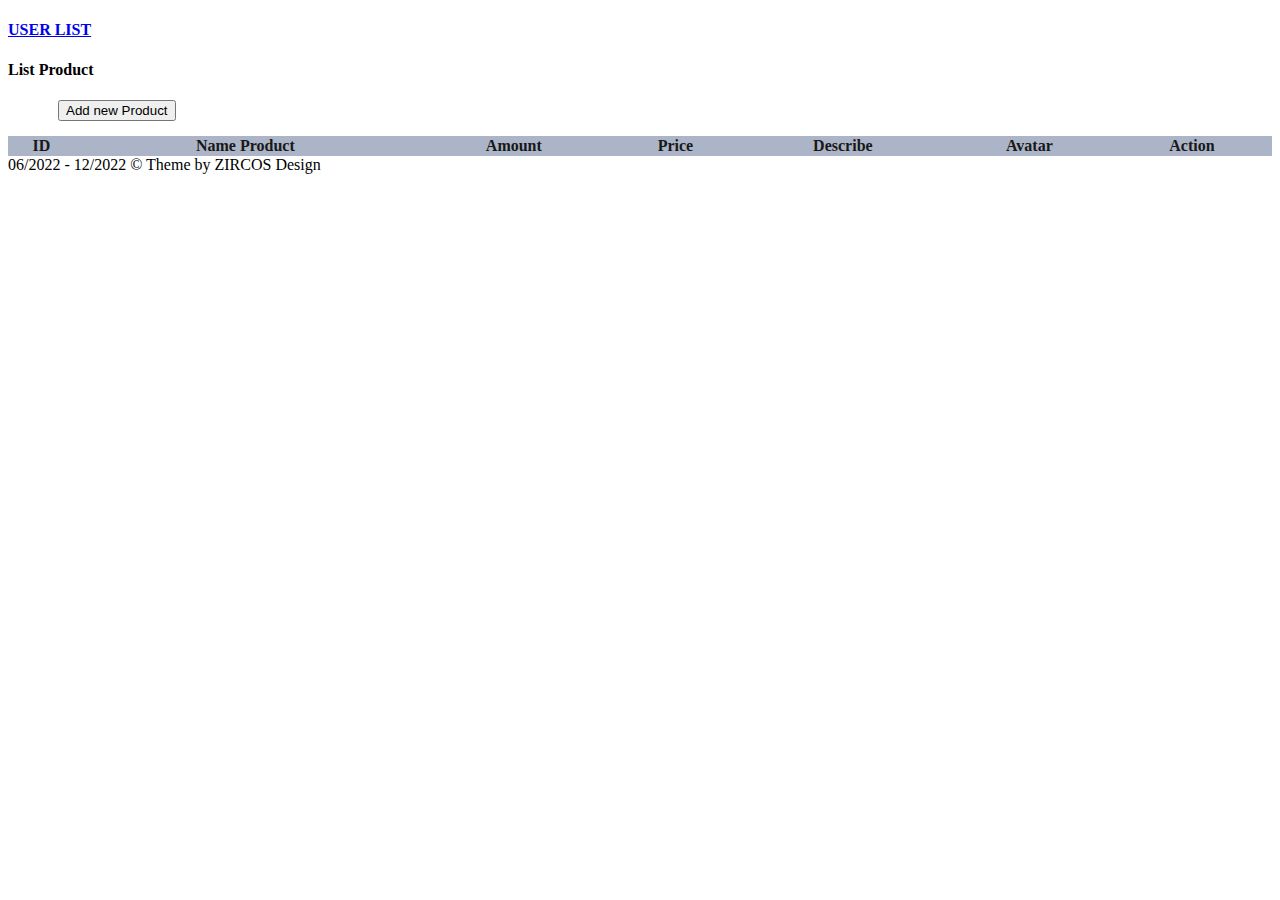
<file: storeTT/src/main/resources/templates/product/list.html>
<!DOCTYPE html>
<html xmlns:th="http://www.thymeleaf.org" lang="en">

<head>
    <title>PC_Store</title>
    <th:block th:replace="/layout/head :: head"/>
</head>

<body data-layout="horizontal">
<!--<div class="loader hide"></div>-->
<!-- Begin page -->
<div id="wrapper">

    <th:block th:replace="/layout/header :: header"/>

    <div class="content-page">
        <div class="content">

            <!-- Start Content-->
            <div class="container-fluid">
                <div class="row">
                    <div class="col-12">
                        <div class="page-title-box">
                            <h4 class="page-title" style="text-decoration: none ; color: black"><a href="/users">USER LIST</a></h4>
                        </div>
                    </div>
                </div>

                <div class="col-xl-12">
                    <div class="card-box" style="border: none">
                        <div class="row">
                            <div class="col-9">
                                <h4 class="header-title mb-3">List Product</h4>

                            </div>
                            <div class="col-3">
                                <button id="btnShowCreateModal" class="btn btn-success btn-add create"
                                        style="margin-left: 50px; margin-bottom: 15px">
                                    <i class="fa fa-plus"></i> Add new Product
                                </button>
                            </div>
                            <table id="tbProduct" class="table table-hover dt-responsive"
                                   style="border-collapse: collapse; border-spacing:  0;border-color: darkgrey; width: 100%;text-align: center; background-color: #a3adc1; opacity: 0.9 ">
                                <thead>
                                    <tr>
                                        <th>ID</th>
                                        <th>Name Product</th>
                                        <th>Amount</th>
                                        <th>Price</th>
                                        <th>Describe</th>
                                        <th>Avatar</th>
                                        <th colspan="2">Action</th>
                                    </tr>
                                </thead>
                                <tbody>
                                </tbody>
                            </table>
                        </div>
                    </div>
                </div>
            </div>
        </div>
                    <th:block th:replace="/product/modalCreate :: modalCreate"/>
                    <th:block th:replace="/product/modalUpdate :: modalUpdate"/>
        <footer class="footer">
            <div class="container-fluid">
                <div class="row">
                    <div class="col-md-12">
                        06/2022 - 12/2022 &copy; Theme by ZIRCOS Design
                    </div>
                </div>
            </div>
        </footer>
    </div>

</div>
    <th:block th:replace="/layout/script :: script"/>

    <script>

        let page = {
            urls: {
                getAllProducts: App.BASE_URL_PRODUCT,
                getProductById: App.BASE_URL_PRODUCT,
                create: App.BASE_URL_PRODUCT + "/create",
                update: App.BASE_URL_PRODUCT + "/update",
                delete: App.BASE_URL_PRODUCT + "/delete/"
            },
            elements: {},
            loadData: {},
            commands: {},
            dialogs: {
                elements: {},
                loadData: {},
                commands: {},
                alertDanger: {}
            },
            initializeEventControl: {}
        }

        let avatar = new Avatar();
        let product = new Product();

        // page.elements.loader = $(".loader")
        page.elements.tbProduct = $("#tbProduct tbody");
        page.elements.btnShowCreateModal = $("#btnShowCreateModal");
        page.elements.modalCreate = $("#modalCreate");
        page.elements.modalUpdate = $("#modalUpdate");

        page.dialogs.elements.frmCreate = $("#frmCreate");
        page.dialogs.elements.nameCre = $("#nameCre");
        page.dialogs.elements.amountCre = $("#amountCre");
        page.dialogs.elements.priceCre = $("#priceCre");
        page.dialogs.elements.descriptionCre = $("#descriptionCre");
        page.dialogs.elements.btnCreate = $("#btnCreate");

        page.dialogs.elements.frmUpdate = $("#frmUpdate");
        page.dialogs.elements.nameUp = $("#nameUp");
        page.dialogs.elements.amountUp = $("#amountUp");
        page.dialogs.elements.priceUp = $("#priceUp");
        page.dialogs.elements.descriptionUp = $("#descriptionUp");
        page.dialogs.elements.btnUpdate = $("#btnUpdate");

        page.dialogs.elements.wrapper = $("section .wrapper");
        page.dialogs.elements.imageFile = $("#imageFile");
        page.dialogs.elements.wrapperContent = $("section .wrapper .content");
        page.dialogs.elements.imagePreview = $("section .image-preview canvas");
        page.dialogs.elements.canvas = $("#canvas");
        page.dialogs.elements.context = page.dialogs.elements.canvas[0].getContext('2d');
        page.dialogs.elements.imagePreview.css("display", "none");
        page.dialogs.elements.divImagePreview = $("div.image-preview, div.file-name");
        page.dialogs.elements.btnClearImagePreview = $(".clear-image-preview i");

        page.dialogs.elements.wrapperUp = $("#frmUpdate section .wrapper");
        page.dialogs.elements.imageFileUp = $("#imageFileUp");
        page.dialogs.elements.wrapperContentUp = $("#frmUpdate section .wrapper .content");
        page.dialogs.elements.imagePreviewUp = $("#frmUpdate section .image-preview canvas");
        page.dialogs.elements.canvasUp = $("#canvasUp");
        page.dialogs.elements.contextUp = page.dialogs.elements.canvasUp[0].getContext('2d');
        page.dialogs.elements.imagePreviewUp.css("display", "none");
        page.dialogs.elements.divImagePreviewUp = $("#frmUpdate div.image-preview, #frmUpdate div.file-name");

        //-Load image Update-//
        page.dialogs.commands.loadImageToCanvasUp = (imageFile, fileType, imageUrl) => {
            page.dialogs.elements.imagePreviewUp.css("display", "");
            page.dialogs.elements.wrapperUp.addClass("active");
            page.dialogs.elements.wrapperContentUp.css("opacity", 0);

            let imageObj = new Image();

            imageObj.onload = function () {
                page.dialogs.elements.contextUp.canvas.width = imageObj.width;
                page.dialogs.elements.contextUp.canvas.height = imageObj.height;
                page.dialogs.elements.contextUp.drawImage(imageObj, 0, 0, imageObj.width, imageObj.height);
            };
            if (fileType === "BINARY") {
                imageObj.src = URL.createObjectURL(imageFile);
            } else {
                imageObj.src = imageUrl;
            }
        }

        page.dialogs.commands.changeImagePreviewUp = () => {
            let imageFile = page.dialogs.elements.imageFileUp[0].files[0];

            if (imageFile) {
                let reader = new FileReader();

                reader.readAsDataURL(imageFile);

                reader.onload = function (e) {
                    if (e.target.readyState === FileReader.DONE) {
                        page.dialogs.commands.loadImageToCanvasUp(imageFile, "BINARY", null);
                    }
                }
            } else {
                page.dialogs.elements.clearImagePreviewUp();
            }
        }

        page.dialogs.elements.clearImagePreviewUp = () => {
            page.dialogs.elements.imageFileUp.val("");
            page.dialogs.elements.imagePreviewUp.css("display", "none");
            page.dialogs.elements.wrapperUp.removeClass("active");
            page.dialogs.elements.wrapperContentUp.css("opacity", 1);
        }
        //--//

        page.dialogs.elements.btnCreate.on("click", () => {
            page.dialogs.elements.frmCreate.trigger("submit");
        })

        page.dialogs.elements.btnUpdate.on("click", () => {
            page.dialogs.elements.frmUpdate.trigger("submit");
        })

        page.elements.btnShowCreateModal.on("click", () => {
            page.elements.modalCreate.modal("show");
        });

        page.commands.handleOpenConfirmDelete = () => {
            $(".delete").on("click", function () {
                let productId = $(this).data("id");
                App.SweetAlert.showSuspendedConfirmDialog()
                    .then((result) => {
                        if (result.isConfirmed) {
                            page.dialogs.commands.deleteProduct(productId);
                        }
                    });
            });
        }
        page.dialogs.commands.deleteProduct = (productId) => {
            $.ajax({
                headers: {
                    "accept": "application/json",
                    "content-type": "application/json"
                },
                type: "DELETE",
                url: page.urls.delete + productId
            })
                .done(() => {
                    App.SweetAlert.showAlertSuccess(App.AlertMessageEn.SUCCESS_DEACTIVATE);
                    $("#tr_" + productId).remove();
                })
                .fail((jqXHR) => {
                    console.log("jqXHR deactivateCustomer ======");
                    console.log(jqXHR);

                    if (jqXHR.status === 401) {
                        App.IziToast.showErrorAlert(App.AlertMessageEn.ERROR_401);
                    }

                    if (jqXHR.status === 403) {
                        App.IziToast.showErrorAlert(App.AlertMessageEn.ERROR_403);
                    } else {
                        App.IziToast.showErrorAlert("Delete fail");
                    }
                });
        }

        page.commands.handleOpenModalUpdate = () => {
            $(".edit").on("click", function () {
                let productId = $(this).data("id");
                let avatarFileFolder = $(this).data("avatar-file-folder");
                let avatarFileName = $(this).data("avatar-file-name");

                let avatarUrl = App.BASE_CLOUDIARY_SERVER + "/" + App.BASE_SCALE_IMAGE_W300_H300_Q100 + "/" + avatarFileFolder + "/" + avatarFileName;
                page.dialogs.commands.loadImageToCanvasUp(null, "", avatarUrl);

                page.commands.getProductById(productId).then(() => {
                    page.dialogs.elements.nameUp.val(product.name);
                    page.dialogs.elements.amountUp.val(product.amount);
                    page.dialogs.elements.priceUp.val(product.price);
                    page.dialogs.elements.descriptionUp.val(product.description);

                    page.elements.modalUpdate.modal("show");
                })
                    .catch(() => {
                        console.log("get edit fail");
                        App.SweetAlert.showAlertError(App.AlertMessageEn.ERROR_404);
                    });
            })
        }

        page.commands.getAllProducts = () => {
            $.ajax({
                headers: {
                    "accept": "application/json",
                    "content-type": "application/json"
                },
                type: "GET",
                url: page.urls.getAllProducts
            })
                .done((data) => {
                    data.map(item => {
                        avatar = item.avatar
                        page.elements.tbProduct.prepend(App.renderRowProduct(item, avatar));
                    });
                    page.commands.initTooltip();
                    page.commands.handleOpenModalUpdate();
                    page.commands.handleOpenConfirmDelete();
                })
                .fail((jqXHR) => {
                    App.SweetAlert.showAlertError(App.AlertMessageEn.ERROR_500);
                })
        }

        page.commands.getProductById = (productId) => {
            return $.ajax({
                headers: {
                    "accept": "application/json",
                    "content-type": "application/json"
                },
                type: "GET",
                url: page.urls.getProductById + "/" + productId
            })
                .done((data) => {
                    product = data;
                })
                .fail((jqXHR) => {
                    console.log("jqXHR ======");
                    console.log(jqXHR);
                });
        }

        // // page.commands.showLoading = () => {
        //     page.elements.loader.removeClass("hide");
        //     page.dialogs.elements.btnCreate.prop('disabled', true);
        //     page.dialogs.elements.btnUpdate.prop('disabled', true);
        //
        // }
        //
        // page.commands.closeLoading = () => {
        //     page.elements.loader.addClass("hide");
        //     page.dialogs.elements.btnCreate.prop('disabled', false);
        //     page.dialogs.elements.btnUpdate.prop('disabled', false);
        // }

            //Upload file image

        page.commands.createProduct = () => {
            // page.commands.showLoading();
            let formData = new FormData();
            formData.append("name", page.dialogs.elements.nameCre.val().toString());
            formData.append("amount", page.dialogs.elements.amountCre.val().toString());
            formData.append("price", page.dialogs.elements.priceCre.val().toString());
            formData.append("description", page.dialogs.elements.descriptionCre.val().toString());
            formData.append("file", page.dialogs.elements.imageFile[0].files[0]);
            $.ajax({
                type: "POST",
                contentType: false,
                cache: false,
                processData: false,
                url: page.urls.create,
                data: formData
            }).done((data) => {
                page.elements.tbProduct.prepend(App.renderRowProduct(data, data.avatar));


                page.commands.initTooltip();
                page.commands.handleOpenModalUpdate();
                page.commands.handleOpenConfirmDelete();
                // page.commands.closeLoading();

                App.IziToast.showSuccessAlert(App.AlertMessageEn.SUCCESS_CREATED)
                page.elements.modalCreate.modal('hide');
            }).fail((jqXHR) => {
                App.IziToast.showErrorAlert(App.AlertMessageEn.ERROR_400);
            });
        }

        page.commands.updateProduct = () => {
            // page.commands.showLoading();
            let formData = new FormData();
            formData.append("id", product.id.toString());
            formData.append("name", page.dialogs.elements.nameUp.val().toString());
            formData.append("amount", page.dialogs.elements.amountUp.val().toString());
            formData.append("price", page.dialogs.elements.priceUp.val().toString());
            formData.append("description", page.dialogs.elements.descriptionUp.val().toString());
            formData.append("file", page.dialogs.elements.imageFileUp[0].files[0]);
            console.log(page.dialogs.elements.imageFileUp[0].files[0]);
            $.ajax({
                type: "PATCH",
                contentType: false,
                cache: false,
                processData: false,
                url: page.urls.update,
                data: formData
            }).done((data) => {
                let currentRow = $("#tr_" + data.id)
                currentRow.replaceWith(App.renderRowProduct(data, data.avatar));

                page.commands.initTooltip();
                page.commands.handleOpenModalUpdate();
                page.commands.handleOpenConfirmDelete();
                // page.commands.closeLoading();
                App.IziToast.showSuccessAlert(App.AlertMessageEn.SUCCESS_UPDATED)
                page.elements.modalUpdate.modal('hide');
            }).fail((err) => {
                console.log(err)
                App.IziToast.showErrorAlert(App.AlertMessageEn.ERROR_400);
            });
        }

        page.dialogs.commands.loadImageToCanvas = (imageFile) => {
            page.dialogs.elements.imagePreview.css("display", "");
            page.dialogs.elements.wrapper.addClass("active");
            page.dialogs.elements.wrapperContent.css("opacity", 0);

            let imageObj = new Image();

            imageObj.onload = function () {
                page.dialogs.elements.context.canvas.width = imageObj.width;
                page.dialogs.elements.context.canvas.height = imageObj.height;
                page.dialogs.elements.context.drawImage(imageObj, 0, 0, imageObj.width, imageObj.height);
            };

            imageObj.src = URL.createObjectURL(imageFile)
        }

        page.dialogs.commands.changeImagePreview = () => {
            let imageFile = page.dialogs.elements.imageFile[0].files[0];

            if (imageFile) {
                let reader = new FileReader();

                reader.readAsDataURL(imageFile);

                reader.onload = function (e) {
                    if (e.target.readyState === FileReader.DONE) {
                        page.dialogs.commands.loadImageToCanvas(imageFile);
                    }
                }
            } else {
                page.dialogs.elements.clearImagePreview();
            }
        }

        page.dialogs.elements.clearImagePreview = () => {
            page.dialogs.elements.imageFile.val("");
            page.dialogs.elements.imagePreview.css("display", "none");
            page.dialogs.elements.wrapper.removeClass("active");
            page.dialogs.elements.wrapperContent.css("opacity", 1);
        }

        page.dialogs.elements.frmCreate.validate({
            rules: {
                nameCre: {
                    required: true,
                    minlength: 5,
                    maxlength: 100
                },
                amountCre: {
                    required: true,
                    min: 1,
                    max: 1000,
                },
                priceCre: {
                    required: true,
                    min: 50000,
                    max: 1000000000,
                },
                descriptionCre: {
                    required: true,
                    minlength: 5,
                    maxlength: 100
                }

            },
            messages: {
                nameCre: {
                    required: "Please enter your full name",
                    minlength: "Minimum 5 characters",
                    maxlength: "Full name up to 100  characters"
                },
                amountCre: {
                    required: "Please enter quantity !",
                    min: "must enter an integer greater than 0",
                    max: "Maximum quantity is 1,000 products"
                },
                priceCre: {
                    required: "please enter price",
                    min: "Minimum price is 50,000 đ",
                    max: "The maximum price is 1,000,000,000 đ"
                },
                descriptionCre: {
                    required: "Enter description !",
                    minlength: "Description at least 5 characters",
                    maxlength: "Description up to 100 characters"
                }
            },
            submitHandler: function () {
                page.commands.createProduct();
            }
        })

        page.dialogs.elements.frmUpdate.validate({
            rules: {
                nameUp: {
                    required: true,
                    minlength: 5,
                    maxlength: 50
                },
                amountUp: {
                    required: true,
                    min: 1,
                    max: 1000
                },
                priceUp: {
                    required: true,
                    min: 1,
                    max: 10000000000
                },


            },
            messages: {
                nameUp: {
                    required: "Vui lòng nhập tên đầy đủ",
                    minlength: "Họ tên tối thiểu 5 ký tự",
                    maxlength: "Họ tên tối đa 50 ký tự"
                },
                amountUp: {
                    required: "vui lòng nhập số lượng",
                    min: "phải nhập số nguyên lớn hơn 0",
                    max: "Số lượng tối đa 1.000 sản phẩm"
                },
                priceUp: {
                    required: "vui lòng nhập giá",
                    min: "phải nhập số nguyên lớn hơn 0",
                    max: "Giá tối đa 10.000.000.000 đ"
                }

            },
            submitHandler: function () {
                page.commands.updateProduct();
            }
        })

        page.commands.initTooltip = () => {
            const tooltipTriggerList = document.querySelectorAll('[data-bs-toggle="tooltip"]')
            const tooltipList = [...tooltipTriggerList].map(tooltipTriggerEl => new bootstrap.Tooltip(tooltipTriggerEl))
        }

        page.elements.modalCreate.on("hidden.bs.modal", function () {
            page.dialogs.elements.frmCreate[0].reset();
            page.dialogs.elements.btnClearImagePreview.trigger("click");
        });
        page.elements.modalUpdate.on("hidden.bs.modal", function () {
            page.dialogs.elements.frmUpdate[0].reset();
            page.dialogs.elements.btnClearImagePreview.trigger("click");
        });

        page.initializeEventControl = () => {
            page.dialogs.elements.divImagePreview.on("click", function () {
                page.dialogs.elements.imageFile.trigger("click");
            });

            page.dialogs.elements.imageFile.on("change", function () {
                page.dialogs.commands.changeImagePreview();
            });
            page.dialogs.elements.btnClearImagePreview.on("click", function () {
                page.dialogs.elements.clearImagePreview();
            });

            page.dialogs.elements.divImagePreviewUp.on("click", function () {
                page.dialogs.elements.imageFileUp.trigger("click");
            });

            page.dialogs.elements.imageFileUp.on("change", function () {
                page.dialogs.commands.changeImagePreviewUp();
            });

        }

        page.loadData = () => {
            page.commands.getAllProducts();
        }

        $(() => {
            page.loadData();

            page.initializeEventControl();
        })

    </script>

</body>

</html>
</file>
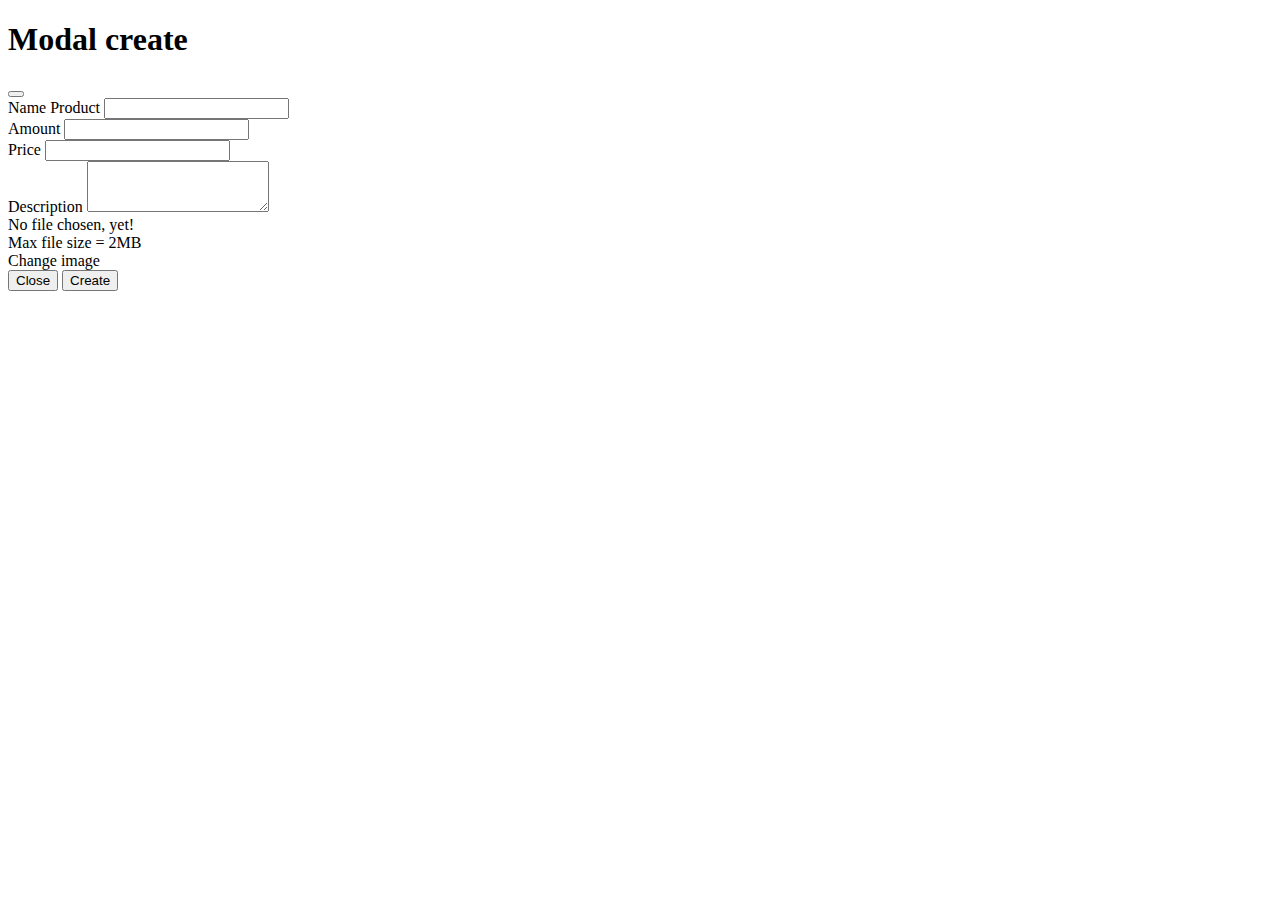
<file: storeTT/src/main/resources/templates/product/modalCreate.html>
<!DOCTYPE html>
<html lang="en" xmlns:th="http://www.thymeleaf.org">
<head>
    <meta charset="UTF-8">
    <title>Title</title>
</head>
<body>
<th:block th:fragment="modalCreate">
    <div class="modal fade" id="modalCreate" data-bs-backdrop="static" data-bs-keyboard="false" tabindex="-1">
        <div class="modal-dialog modal-xl modal-dialog-centered">
            <div class="modal-content">
                <div class="modal-header">
                    <h1 class="modal-title fs-5" id="exampleModalLabel">Modal create</h1>
                    <button type="button" class="btn-close" data-bs-dismiss="modal" aria-label="Close"></button>
                </div>
                <div class="modal-body">
                    <div class="modal-alert-danger hide">
                    </div>
                    <form id="frmCreate" method="post">
                        <div class="col-lg-8 fl">
                            <div class="row col-lg-12 mt-3">
                                <div class="col-lg-6">
                                    <label>Name Product</label>
                                    <input type="text" id="nameCre" name="nameCre" class="form-control">
                                </div>
                                <div class="col-lg-6">
                                    <label>Amount</label>
                                    <input type="number" id="amountCre" name="amountCre" class="form-control">
                                </div>
                            </div>
                            <div class="row col-lg-12 mt-3">
                                <div class="col-lg-6">
                                    <label>Price</label>
                                    <input type="number" id="priceCre" name="priceCre" class="form-control">
                                </div>
                                <div class="col-lg-6">
                                    <label>Description</label>
                                    <textarea type="text" id="descriptionCre" name="descriptionCre" class="form-control" rows="3"></textarea>
                                </div>
                            </div>
                        </div>

                        <div class="col-lg-4 fl">
                            <section>
                                <div class="wrapper">
                                    <div class="image-preview">
                                        <canvas id="canvas" style="display: none;"></canvas>
                                    </div>
                                    <div class="content" style="opacity: 1;">
                                        <div class="icon">
                                            <i class="fas fa-cloud-upload-alt"></i>
                                        </div>
                                        <div class="text">
                                            No file chosen, yet!
                                        </div>
                                        <div class="text">
                                            Max file size = 2MB
                                        </div>
                                    </div>
                                    <div class="clear-image-preview">
                                        <i class="fas fa-times"></i>
                                    </div>
                                    <div class="file-name">
                                        Change image
                                    </div>
                                </div>
                                <input type="file" id="imageFile" accept="image/jpeg, image/png" hidden="">
                            </section>
                        </div>

                    </form>
                </div>
                <div class="modal-footer">
                    <button type="button" class="btn btn-secondary" data-bs-dismiss="modal">Close</button>
                    <button type="button" id="btnCreate" class="btn btn-primary">
                        <i class="fas fa-plus"></i>
                        Create
                    </button>
                </div>
            </div>
        </div>
    </div>
</th:block>
</body>
</html>
</file>
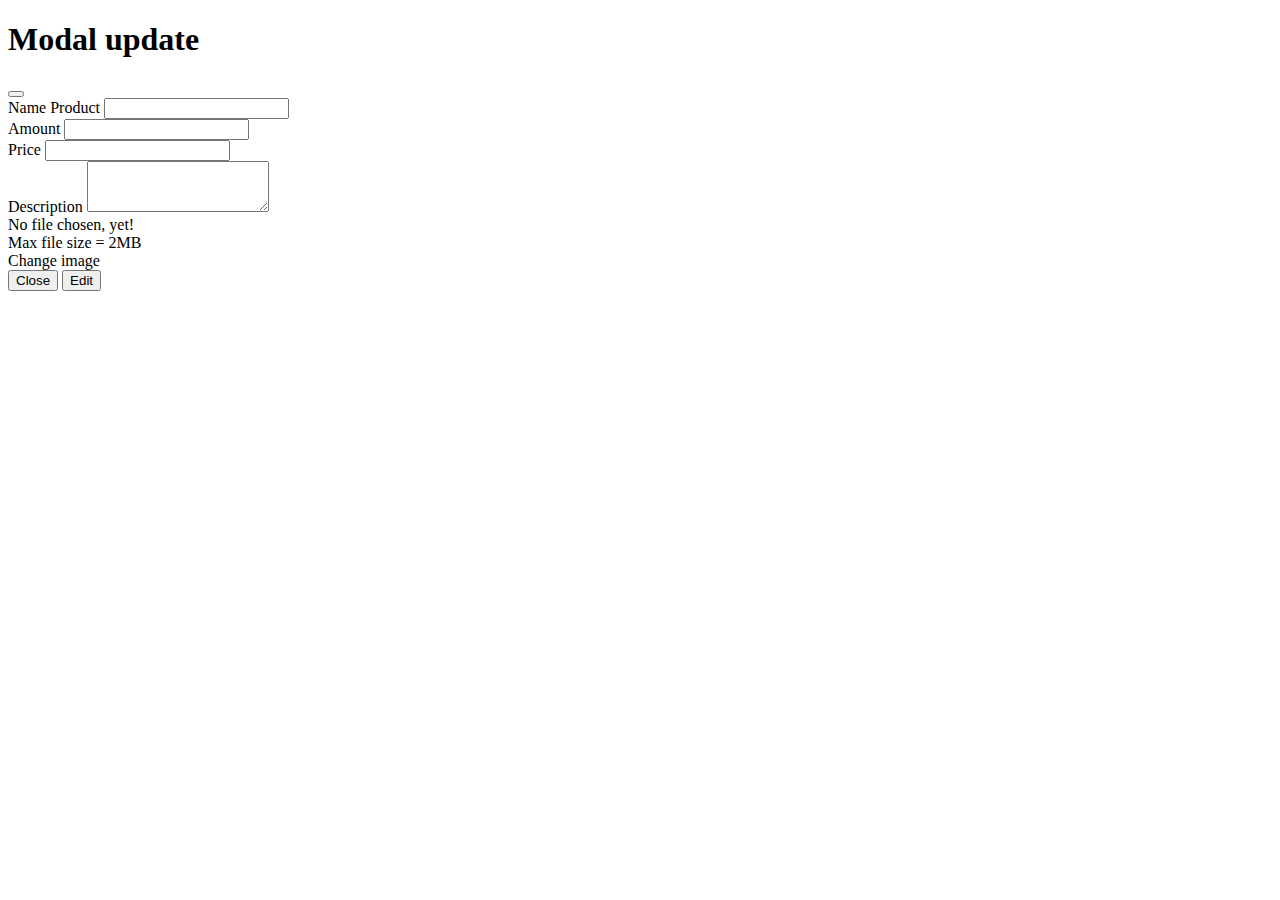
<file: storeTT/src/main/resources/templates/product/modalUpdate.html>
<!DOCTYPE html>
<html lang="en" xmlns:th="http://www.thymeleaf.org">
<head>
    <meta charset="UTF-8">
    <title>Title</title>
</head>
<body>
<th:block th:fragment="modalUpdate">
    <div class="modal fade" id="modalUpdate" data-bs-backdrop="static" data-bs-keyboard="false" tabindex="-1">
        <div class="modal-dialog modal-xl modal-dialog-centered">
            <div class="modal-content">
                <div class="modal-header">
                    <h1 class="modal-title fs-5" id="exampleModalLabel">Modal update</h1>
                    <button type="button" class="btn-close" data-bs-dismiss="modal" aria-label="Close"></button>
                </div>
                <div class="modal-body">
                    <form id="frmUpdate" method="post">
                        <div class="col-lg-8 fl">
                            <div class="row col-lg-12 mt-3">
                                <div class="col-lg-6">
                                    <label>Name Product</label>
                                    <input type="text" id="nameUp" name="nameUp" class="form-control">
                                </div>
                                <div class="col-lg-6">
                                    <label>Amount</label>
                                    <input type="number" id="amountUp" name="amountUp" class="form-control">
                                </div>
                            </div>
                            <div class="row col-lg-12 mt-3">
                                <div class="col-lg-6">
                                    <label>Price</label>
                                    <input type="number" id="priceUp" name="priceUp" class="form-control">
                                </div>
                                <div class="col-lg-6">
                                    <label>Description</label>
                                    <textarea type="text" id="descriptionUp" name="descriptionUp" class="form-control" rows="3"></textarea>
                                </div>
                            </div>
                        </div>

                        <div class="col-lg-4 fl">
                            <section>
                                <div class="wrapper">
                                    <div class="image-preview">
                                        <canvas id="canvasUp" style="display: none;" width="4094" height="2048"></canvas>
                                    </div>
                                    <div class="content" style="opacity: 1;">
                                        <div class="icon">
                                            <i class="fas fa-cloud-upload-alt"></i>
                                        </div>
                                        <div class="text">
                                            No file chosen, yet!
                                        </div>
                                        <div class="text">
                                            Max file size = 2MB
                                        </div>
                                    </div>
                                    <div class="clear-image-preview">
                                        <i class="fas fa-times"></i>
                                    </div>
                                    <div class="file-name" style="width: 250px">
                                        Change image
                                    </div>
                                </div>
                                <input type="file" id="imageFileUp" accept="image/jpeg, image/png" hidden="">
                            </section>
                        </div>

                    </form>
                </div>
                <div class="modal-footer">
                    <button type="button" class="btn btn-secondary" data-bs-dismiss="modal">Close</button>
                    <button type="button" id="btnUpdate" class="btn btn-outline-success">
                        <i class="fas fa-edit"></i>
                        Edit
                    </button>
                </div>
            </div>
        </div>
    </div>
</th:block>
</body>
</html>
</file>
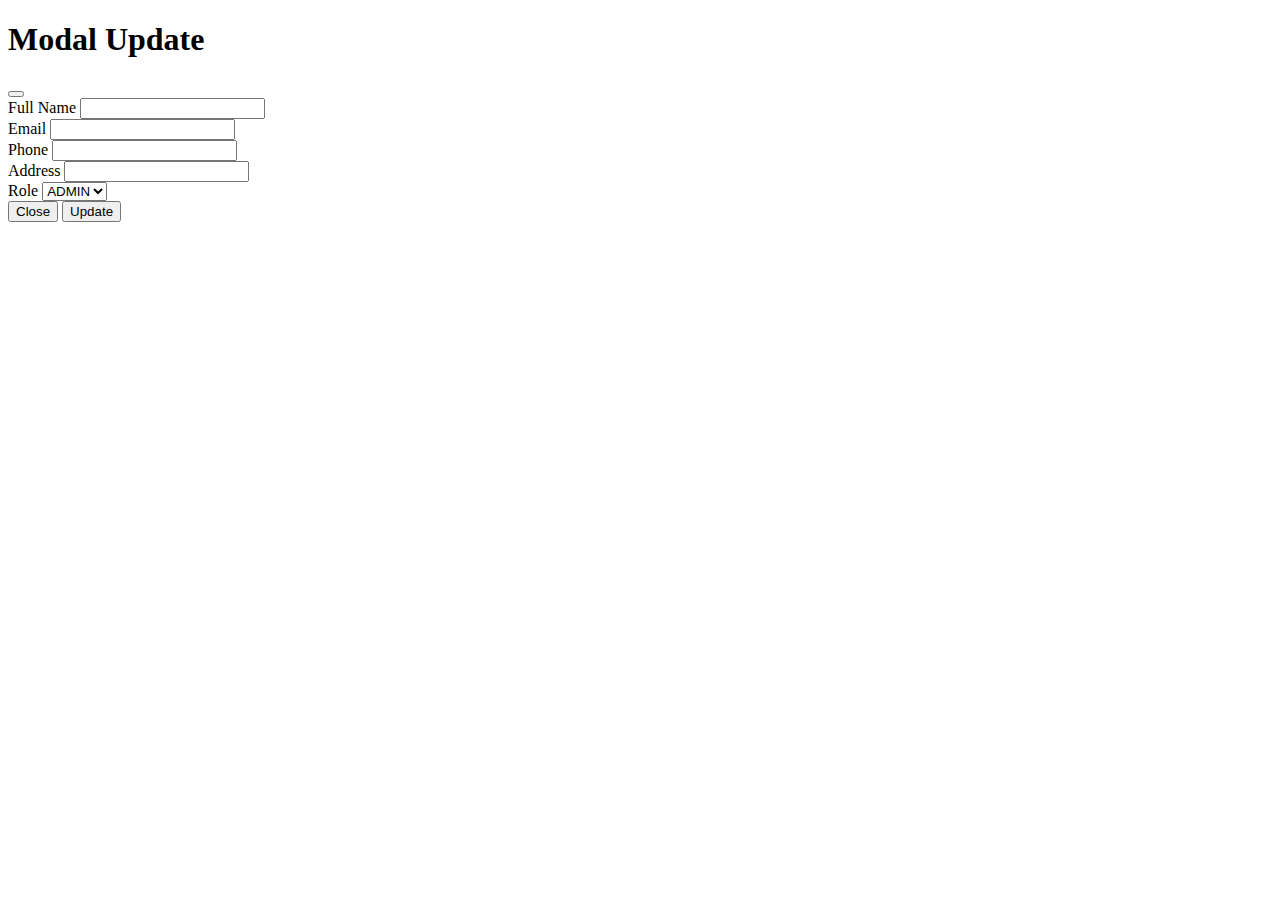
<file: storeTT/src/main/resources/templates/user/modalUpdate.html>
<!DOCTYPE html>
<html lang="en" xmlns:th="http://www.thymeleaf.org" >
<head>
    <meta charset="UTF-8">
    <title>Title</title>
</head>
<body>
<th:block th:fragment="edit">
    <div class="modal fade" id="modalUpdate" data-bs-backdrop="static" data-bs-keyboard="false" tabindex="-1">
        <div class="modal-dialog modal-lg modal-dialog-centered">
            <div class="modal-content">
                <div class="modal-header">
                    <h1 class="modal-title fs-5">Modal Update</h1>
                    <button type="button" class="btn-close" data-bs-dismiss="modal" aria-label="Close"></button>
                </div>
                <div class="modal-body">
                    <form id="frmUpdate" method="post">
                        <div class="row col-lg-12 mt-3">
                            <div class="col-lg-4">
                                <label>Full Name</label>
                                <input type="text" id="fullNameUp" name="fullNameUp" class="form-control">
                            </div>
                            <div class="col-lg-4">
                                <label>Email</label>
                                <input type="email" id="emailUp" name="emailUp" class="form-control">
                            </div>
                            <div class="col-lg-4">
                                <label>Phone</label>
                                <input type="tel" id="phoneUp" name="phoneUp" class="form-control">
                            </div>
                        </div>
                        <div class="row col-lg-12 mt-3">
                            <div class="col-lg-8">
                                <label>Address</label>
                                <input type="text" id="addressUp" name="addressUp" class="form-control">
                            </div>
                            <div class="col-lg-4">
                                <label>Role</label>
                                <select name="roleIdUp" id="roleIdUp" class="form-control">
                                    <option value="1">ADMIN</option>
                                    <option value="2">USER</option>
                                </select>
                            </div>
                        </div>
                    </form>
                </div>
                <div class="modal-footer">
                    <button type="button" class="btn btn-secondary" data-bs-dismiss="modal">Close</button>
                    <button type="button" id="btnUpdate" class="btn btn-outline-secondary">
                        <i class="fas fa-pencil-alt"></i>
                        Update
                    </button>
                </div>
            </div>
        </div>
    </div>
</th:block>

</body>
</html>
</file>
